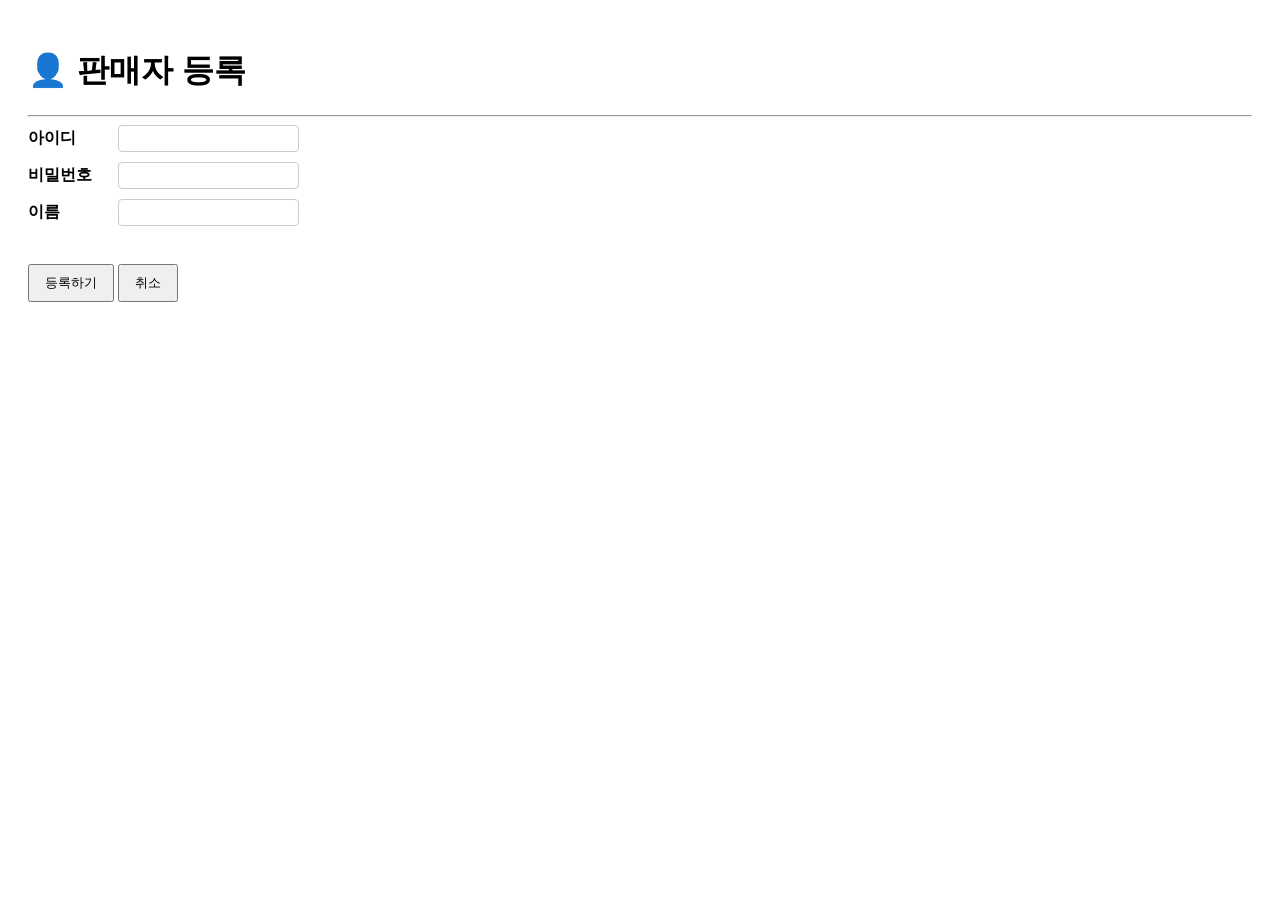
<file: src/main/resources/static/member/insert.html>
<!DOCTYPE html>
<html lang="ko">
<head>
    <meta charset="UTF-8">
    <title>판매자 등록</title>
    <link rel="stylesheet" href="../css/style.css">
</head>
<body>
<h1>👤 판매자 등록</h1>
<hr>

<!-- 데이터를 보낼 틀 (나중에 백엔드 주소를 여기에 적게 됩니다) -->
<form>
    <div class="form-group">
        <label for="login_id">아이디</label>
        <input type="text" id="login_id" name="memberId">
    </div>

    <div class="form-group">
        <label for="password">비밀번호</label>
        <input type="password" id="password" name="password">
    </div>

    <div class="form-group">
        <label for="name">이름</label>
        <input type="text" id="name" name="name">
    </div>

    <br>
    <!-- 등록 버튼 -->
    <button type="submit">등록하기</button>

    <!-- 취소 버튼 (메인으로 돌아가기) -->
    <a href="../index.html">
        <button type="button">취소</button>
    </a>
</form>
</body>
</html>
</file>
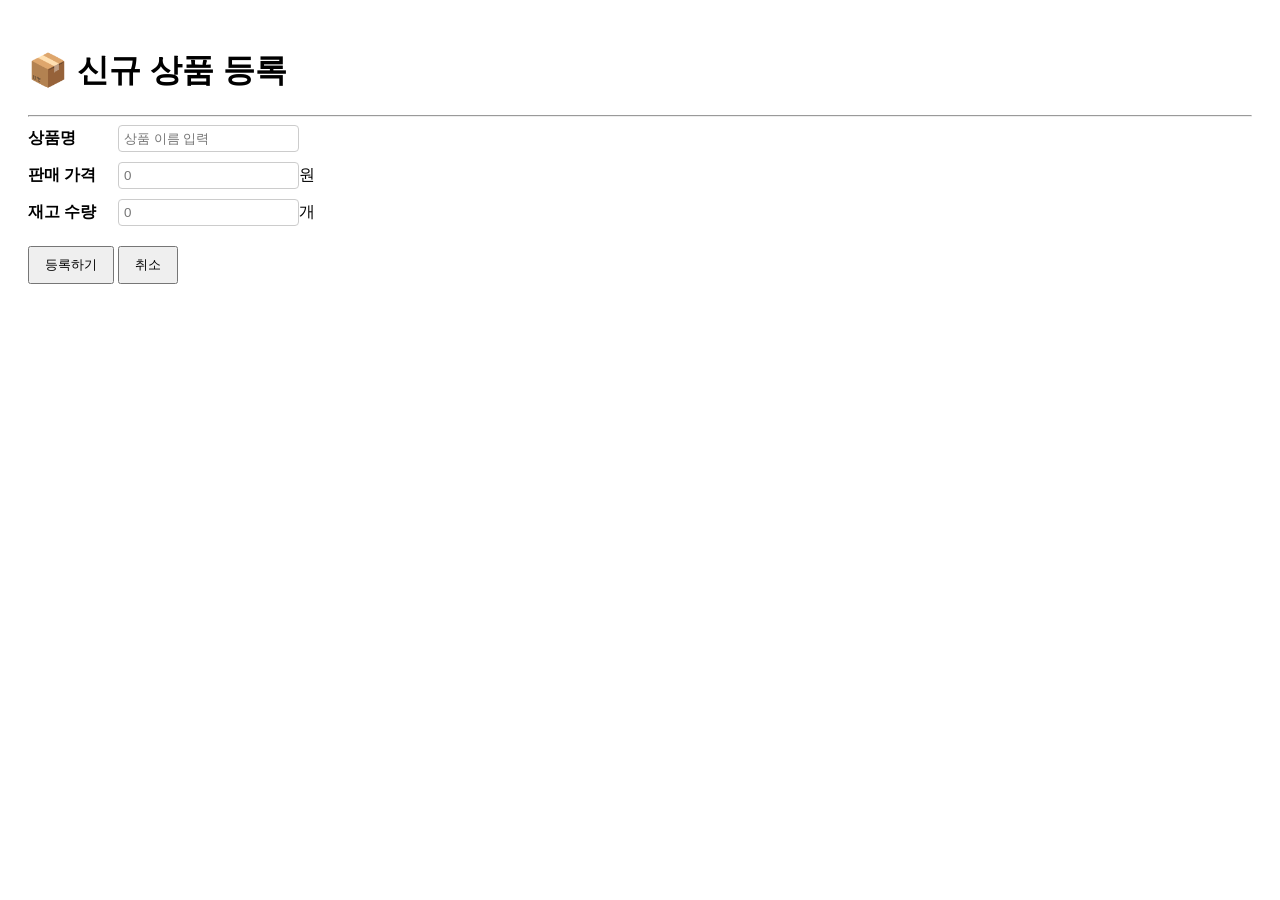
<file: src/main/resources/static/product/insert.html>
<!DOCTYPE html>
<html lang="ko">
<head>
    <meta charset="UTF-8">
    <title>상품 등록</title>
    <link rel="stylesheet" href="../css/style.css">
</head>
<body>
<h1>📦 신규 상품 등록</h1>
<hr>
<form>
    <div class="form-group">
        <label for="name">상품명</label>
        <input type="text" id="name" name="name" placeholder="상품 이름 입력">
    </div>
    <div class="form-group">
        <label for="price">판매 가격</label>
        <input type="number" id="price" name="price" min="0" placeholder="0"> 원
    </div>
    <div class="form-group">
        <label for="stock">재고 수량</label>
        <input type="number" id="stock" name="stock" min="0" placeholder="0"> 개
    </div>

    <!-- 등록 버튼 -->
    <button type="submit">등록하기</button>

    <!-- 취소 버튼 (메인으로 돌아가기) -->
    <a href="../index.html">
        <button type="button">취소</button>
    </a>
</form>
</body>
</html>
</file>
<file: src/main/resources/static/css/style.css>
/* 1. 전체적인 여백과 폰트 설정 */
body {
    font-family: sans-serif;
    padding: 20px;
}

/* 2. 각 입력 항목을 감싸는 한 줄(Row) 설정 */
.form-group {
    display: flex; /* 가로로 나열 */
    align-items: center; /* 세로 중앙 정렬 */
    margin-bottom: 10px; /* 줄 간격 */
}

/* 3. 이름표(label)의 너비를 고정해서 입력창 시작점 맞추기 */
label {
    width: 80px; /* 모든 라벨의 너비를 똑같이 80px로 고정 */
    font-weight: bold;
    margin-right: 10px; /* 입력창과의 간격 */
}

/* 4. 입력창 스타일 살짝 다듬기 */
input {
    padding: 5px;
    border: 1px solid #ccc;
    border-radius: 4px;
}

button {
    margin-top: 10px;
    padding: 8px 15px;
    cursor: pointer;
}
</file>
